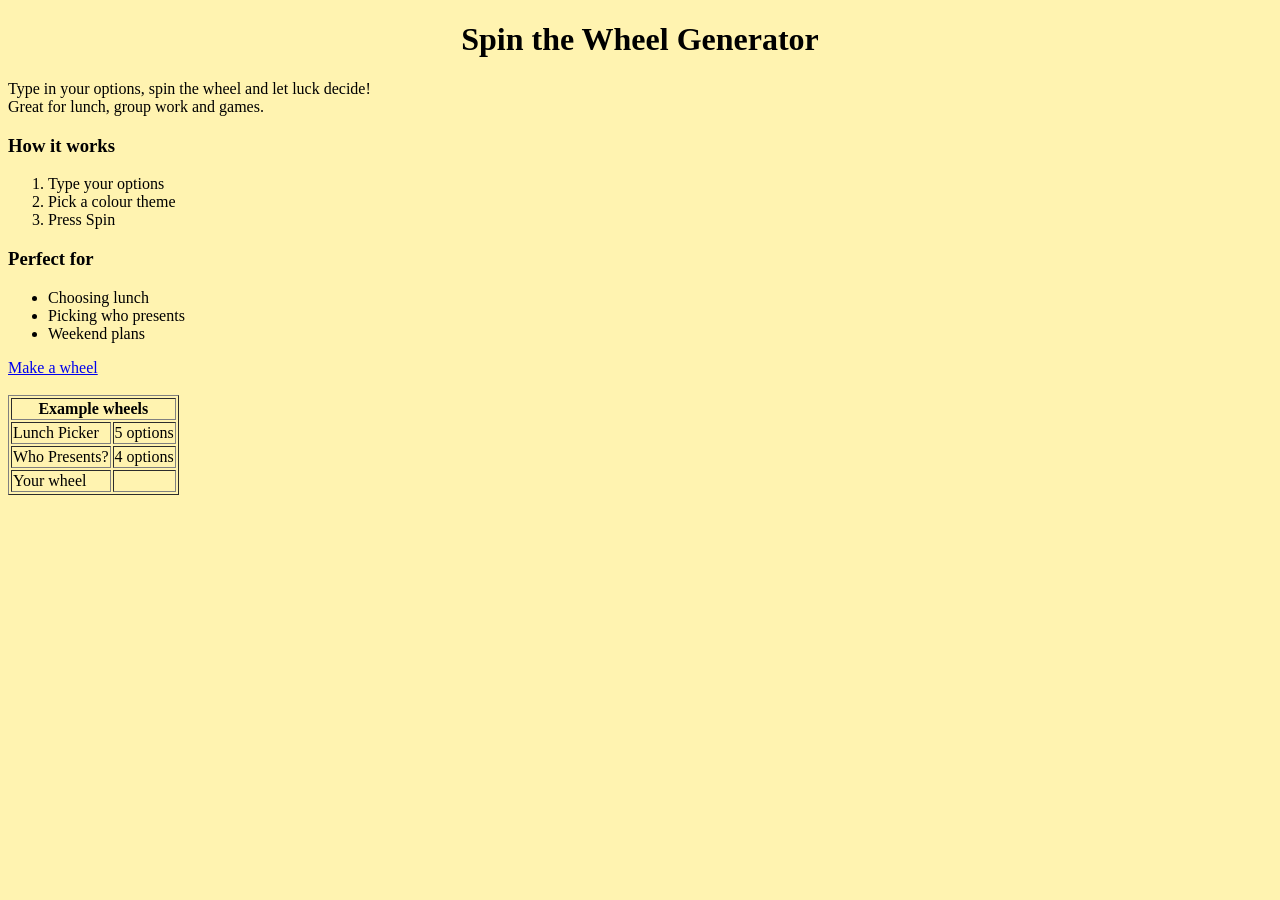
<file: index.html>
<!DOCTYPE html>
<html>
<head>
    <title>Wheel Generator</title>
</head>
<body bgcolor="#FFF3B0">
<!-- Lab 5 - Task 1: home page of the Wheel Generator -->
<h1 align="center">Spin the Wheel Generator</h1>

<p>Type in your options, spin the wheel and let luck decide!<br>Great for lunch, group work and games.</p>

<h3>How it works</h3>
<ol>
    <li>Type your options</li>
    <li>Pick a colour theme</li>
    <li>Press Spin</li>
</ol>

<h3>Perfect for</h3>
<ul>
    <li>Choosing lunch</li>
    <li>Picking who presents</li>
    <li>Weekend plans</li>
</ul>

<a href="create.html" target="_blank">Make a wheel</a>
<br><br>

<table border="1">
    <tr><th colspan="2">Example wheels</th></tr>
    <tr><td>Lunch Picker</td><td>5 options</td></tr>
    <tr><td>Who Presents?</td><td>4 options</td></tr>
    <tr><td>Your wheel</td><td>&nbsp;</td></tr>
</table>
</body>
</html>
</file>
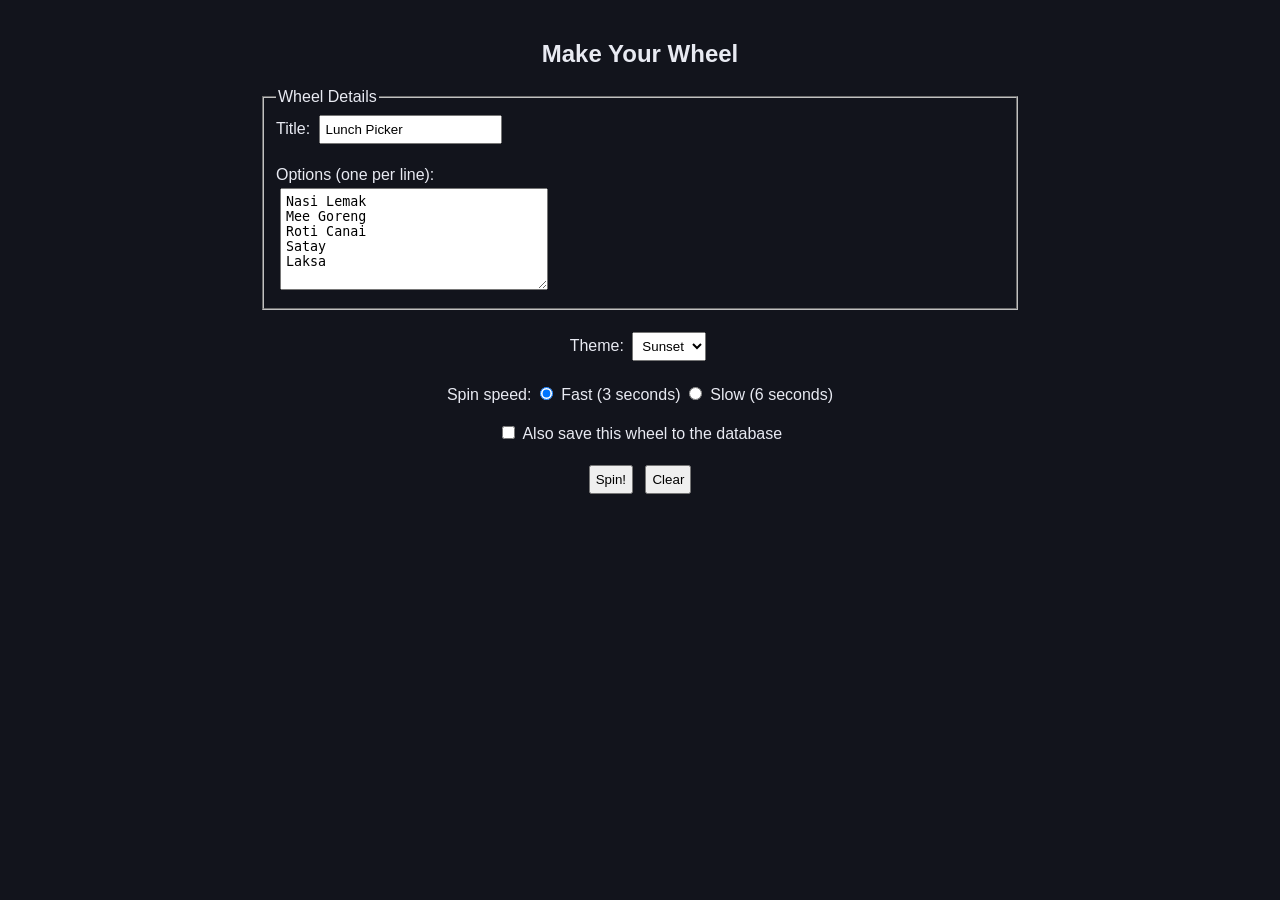
<file: create.html>
<!DOCTYPE html>
<html>
<head>
    <title>Make a Wheel</title>
    <link rel="stylesheet" href="style.css">
</head>
<body>
<h2>Make Your Wheel</h2>

<form action="spin.php" method="post">
    <fieldset>
        <legend>Wheel Details</legend>
        Title: <input type="text" name="title" value="Lunch Picker"><br><br>
        Options (one per line):<br>
        <textarea rows="6" cols="30" name="options">Nasi Lemak
Mee Goreng
Roti Canai
Satay
Laksa</textarea>
    </fieldset>
    <br>

    Theme:
    <select name="theme">
        <option value="sunset">Sunset</option>
        <option value="ocean">Ocean</option>
        <option value="candy">Candy</option>
    </select>
    <br><br>

    Spin speed:
    <input type="radio" name="speed" value="fast" checked> Fast (3 seconds)
    <input type="radio" name="speed" value="slow"> Slow (6 seconds)
    <br><br>

    <input type="checkbox" name="save" value="yes"> Also save this wheel to the database
    <br><br>

    <input type="submit" value="Spin!">
    <input type="reset" value="Clear">
</form>
</body>
</html>
</file>
<file: style.css>
body {
    font-family: Arial, sans-serif;
    background: #12141c;
    color: #e8eaf2;
    max-width: 760px;
    margin: 0 auto;
    padding: 20px;
    text-align: center;
}
a { color: #f5c542; }
table { margin: 12px auto; border-collapse: collapse; }
th, td { border: 1px solid #3a4157; padding: 6px 14px; }
input, textarea, select { margin: 4px; padding: 5px; }
fieldset { text-align: left; }
.wheel-box { position: relative; width: 320px; height: 320px; margin: 36px auto; }
.pointer {
    position: absolute; left: 50%; top: -16px; margin-left: -14px;
    width: 28px; height: 34px; background: #ffffff; z-index: 2;
    clip-path: polygon(0 0, 100% 0, 50% 100%);
}
.wheel {
    position: relative; width: 100%; height: 100%; border-radius: 50%;
    box-shadow: 0 0 0 6px #1b1f2b, 0 12px 30px rgba(0,0,0,.5);
    animation: spin var(--time, 5s) cubic-bezier(.12,.7,.1,1) forwards;
}
@keyframes spin { from { transform: rotate(0deg); } to { transform: rotate(var(--angle)); } }
.slice { position: absolute; inset: 0; }
.slice span {
    position: absolute; left: 50%; top: 0; height: 50%;
    transform: translateX(-50%) rotate(180deg);
    padding-bottom: 16px; box-sizing: border-box;
    writing-mode: vertical-rl; white-space: nowrap;
    font-weight: bold; font-size: 15px; color: #14171f;
}
.winner {
    opacity: 0; font-size: 26px; font-weight: bold; color: #f5c542;
    animation: show .6s forwards;
}
@keyframes show { to { opacity: 1; } }
</file>
